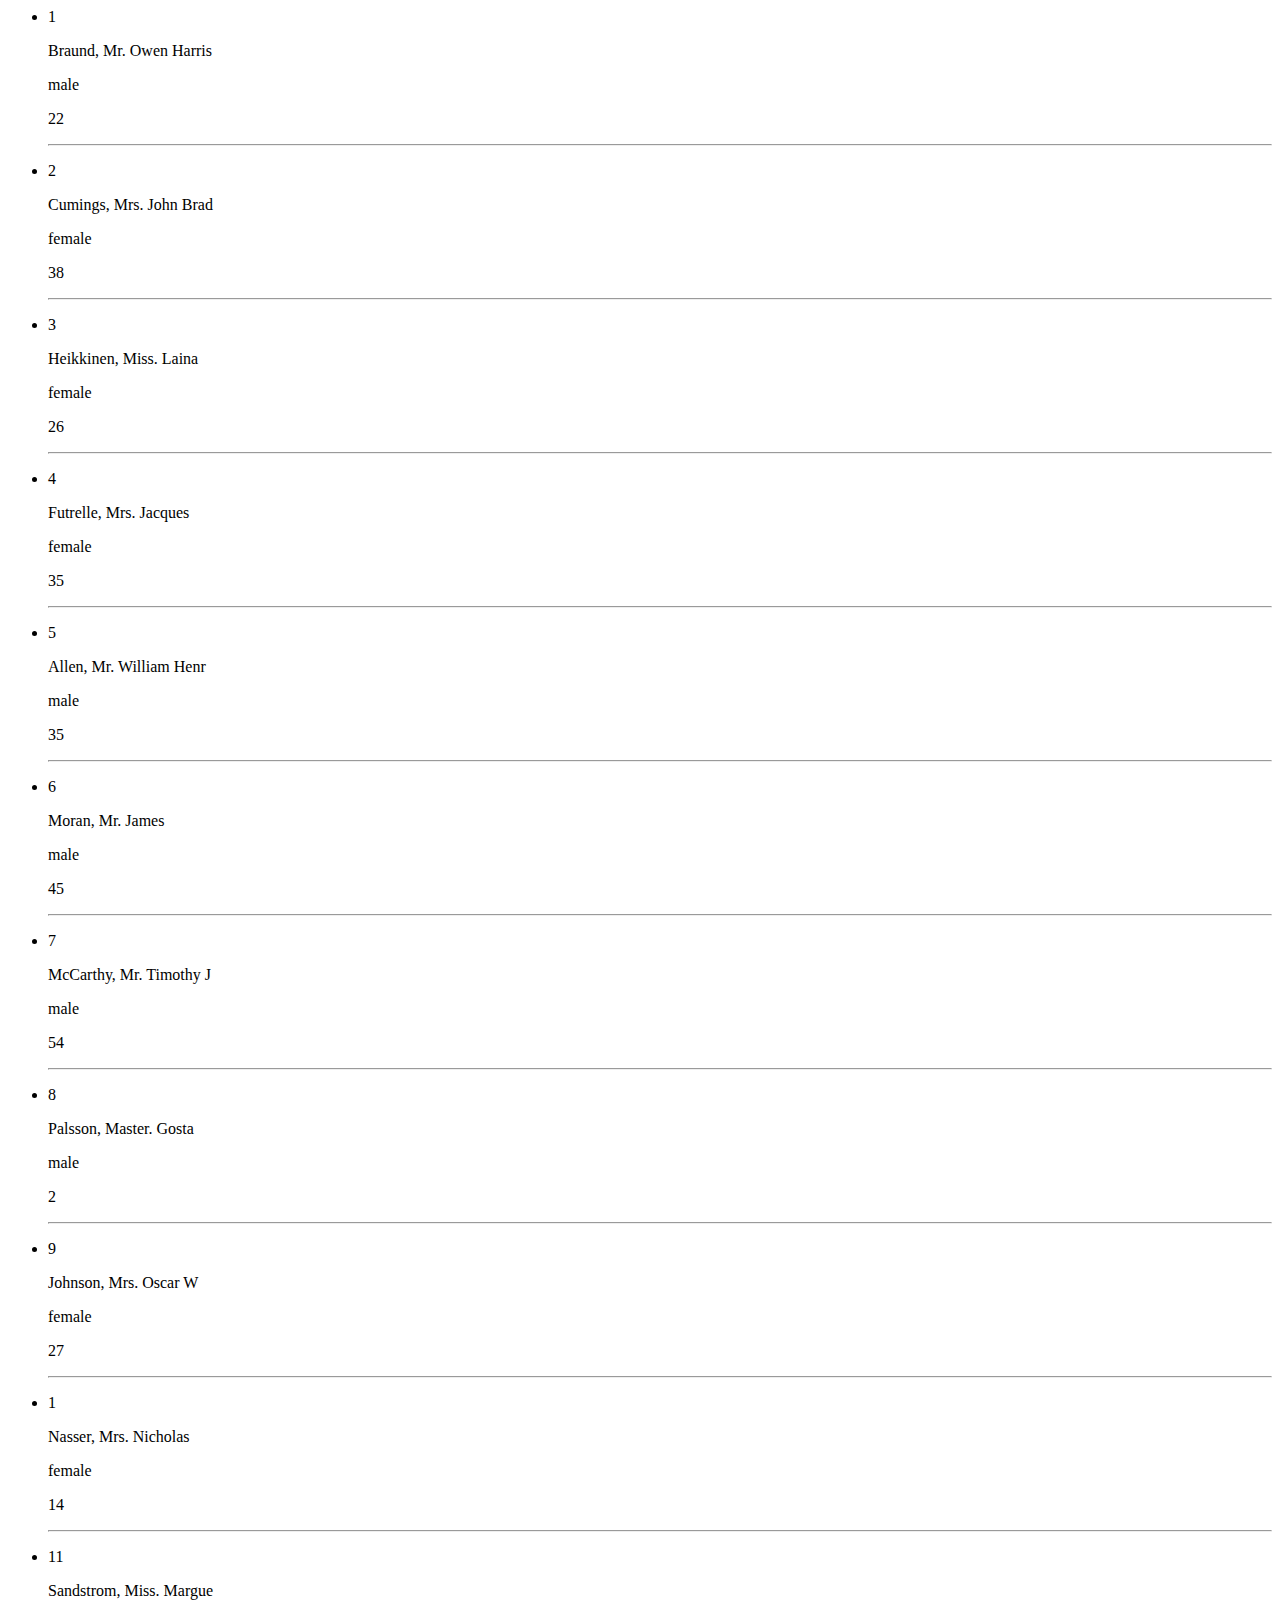
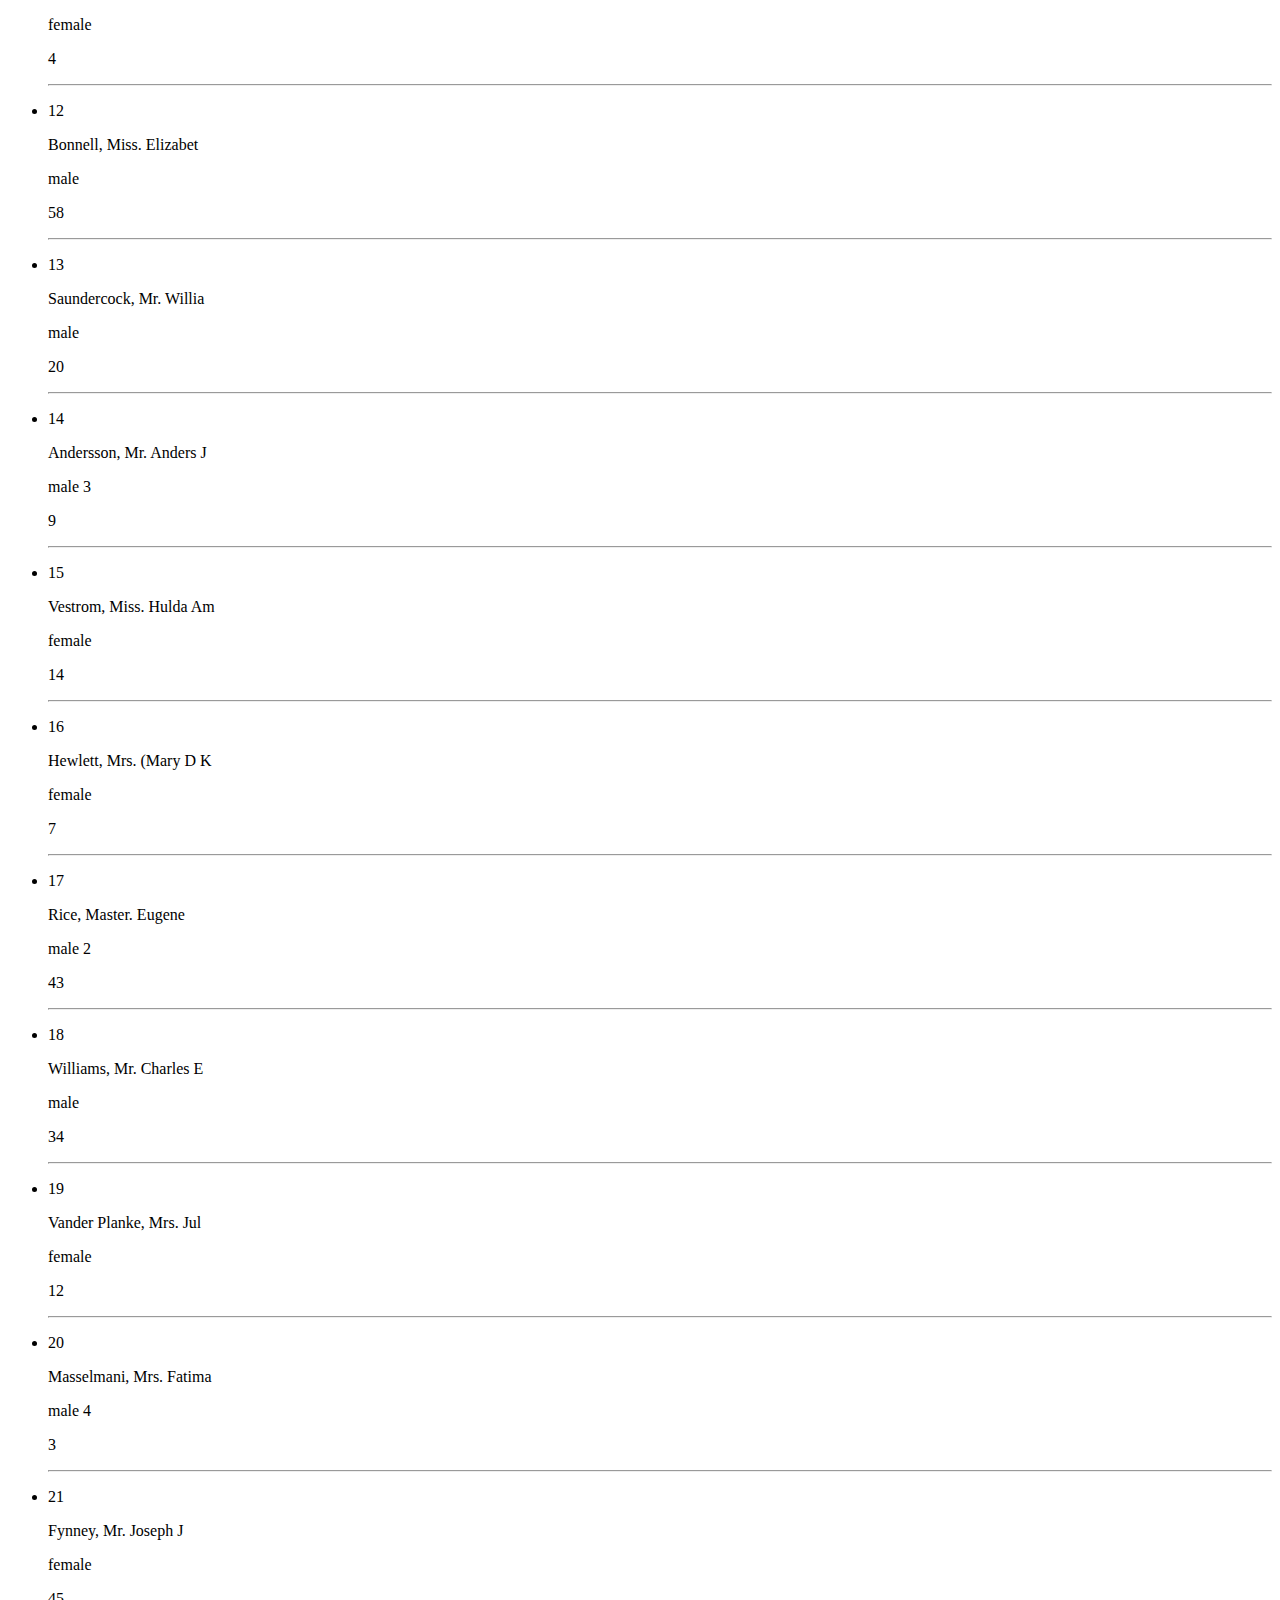
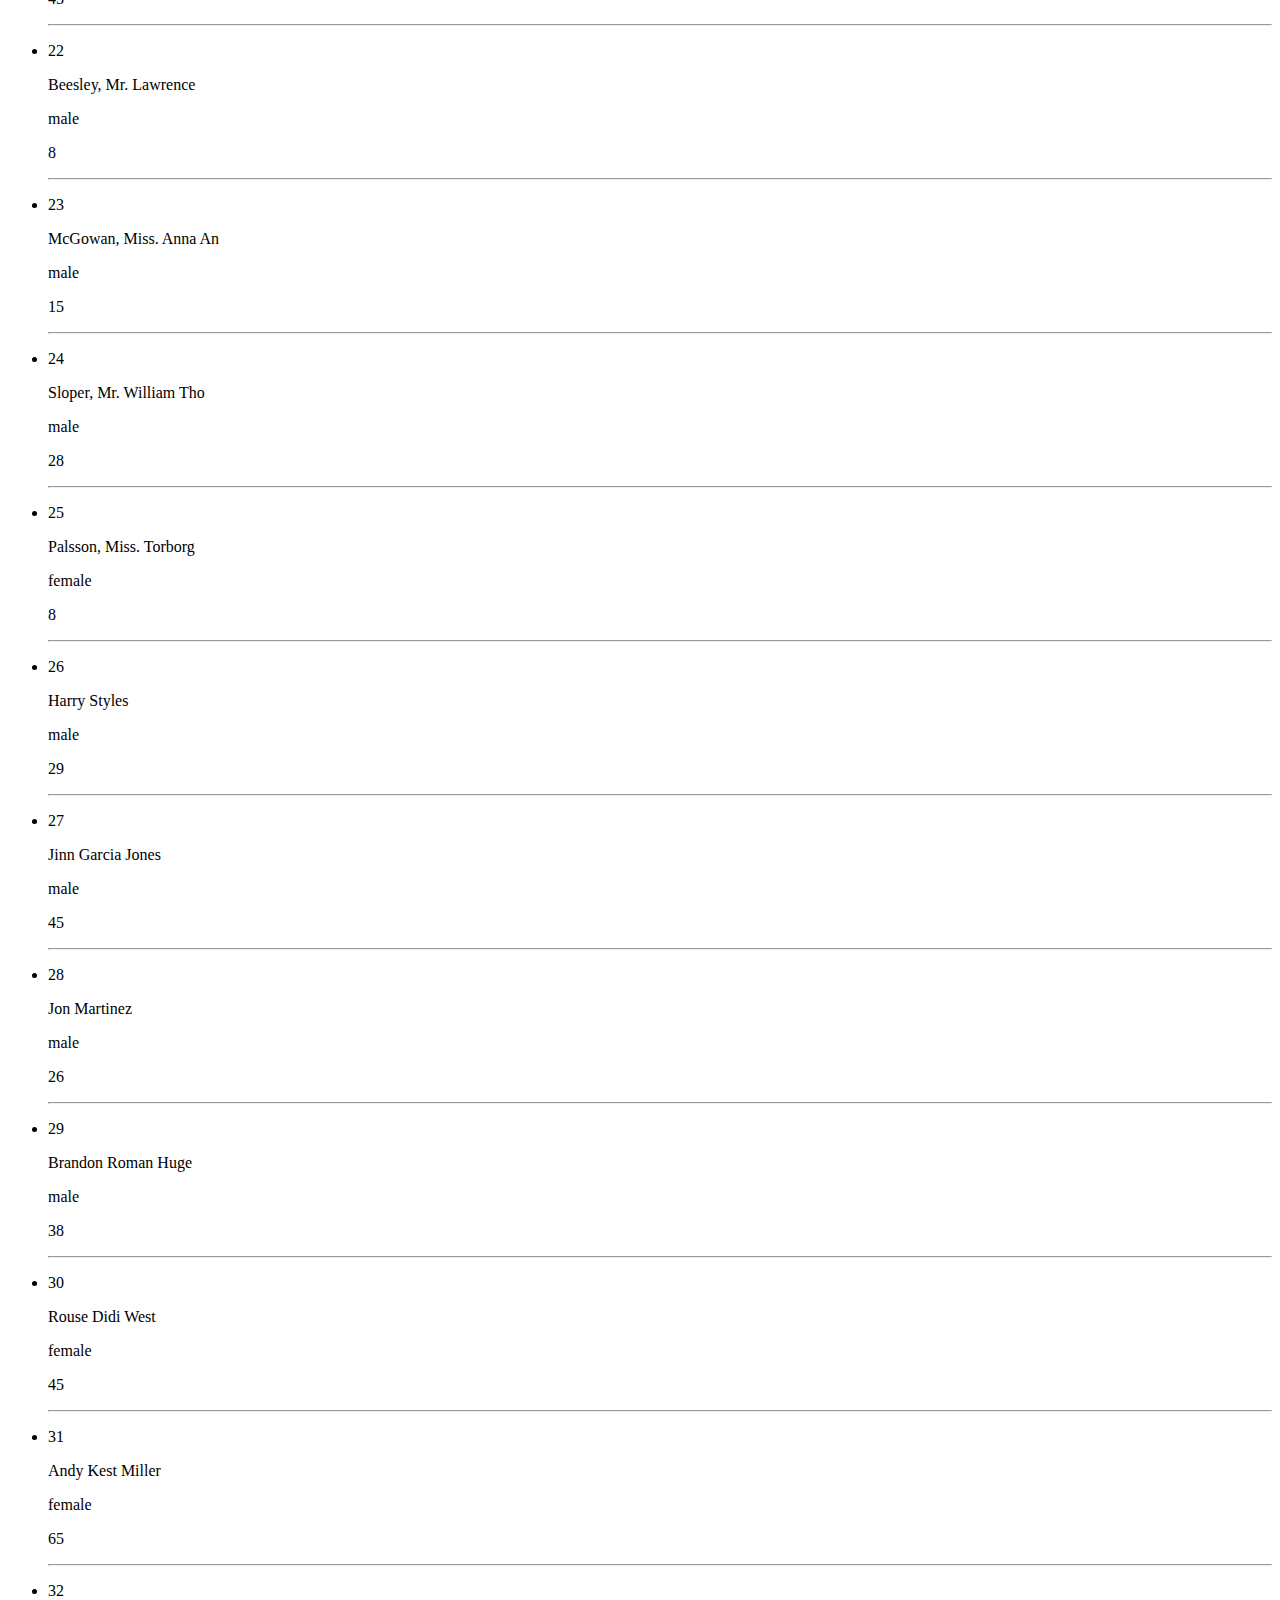
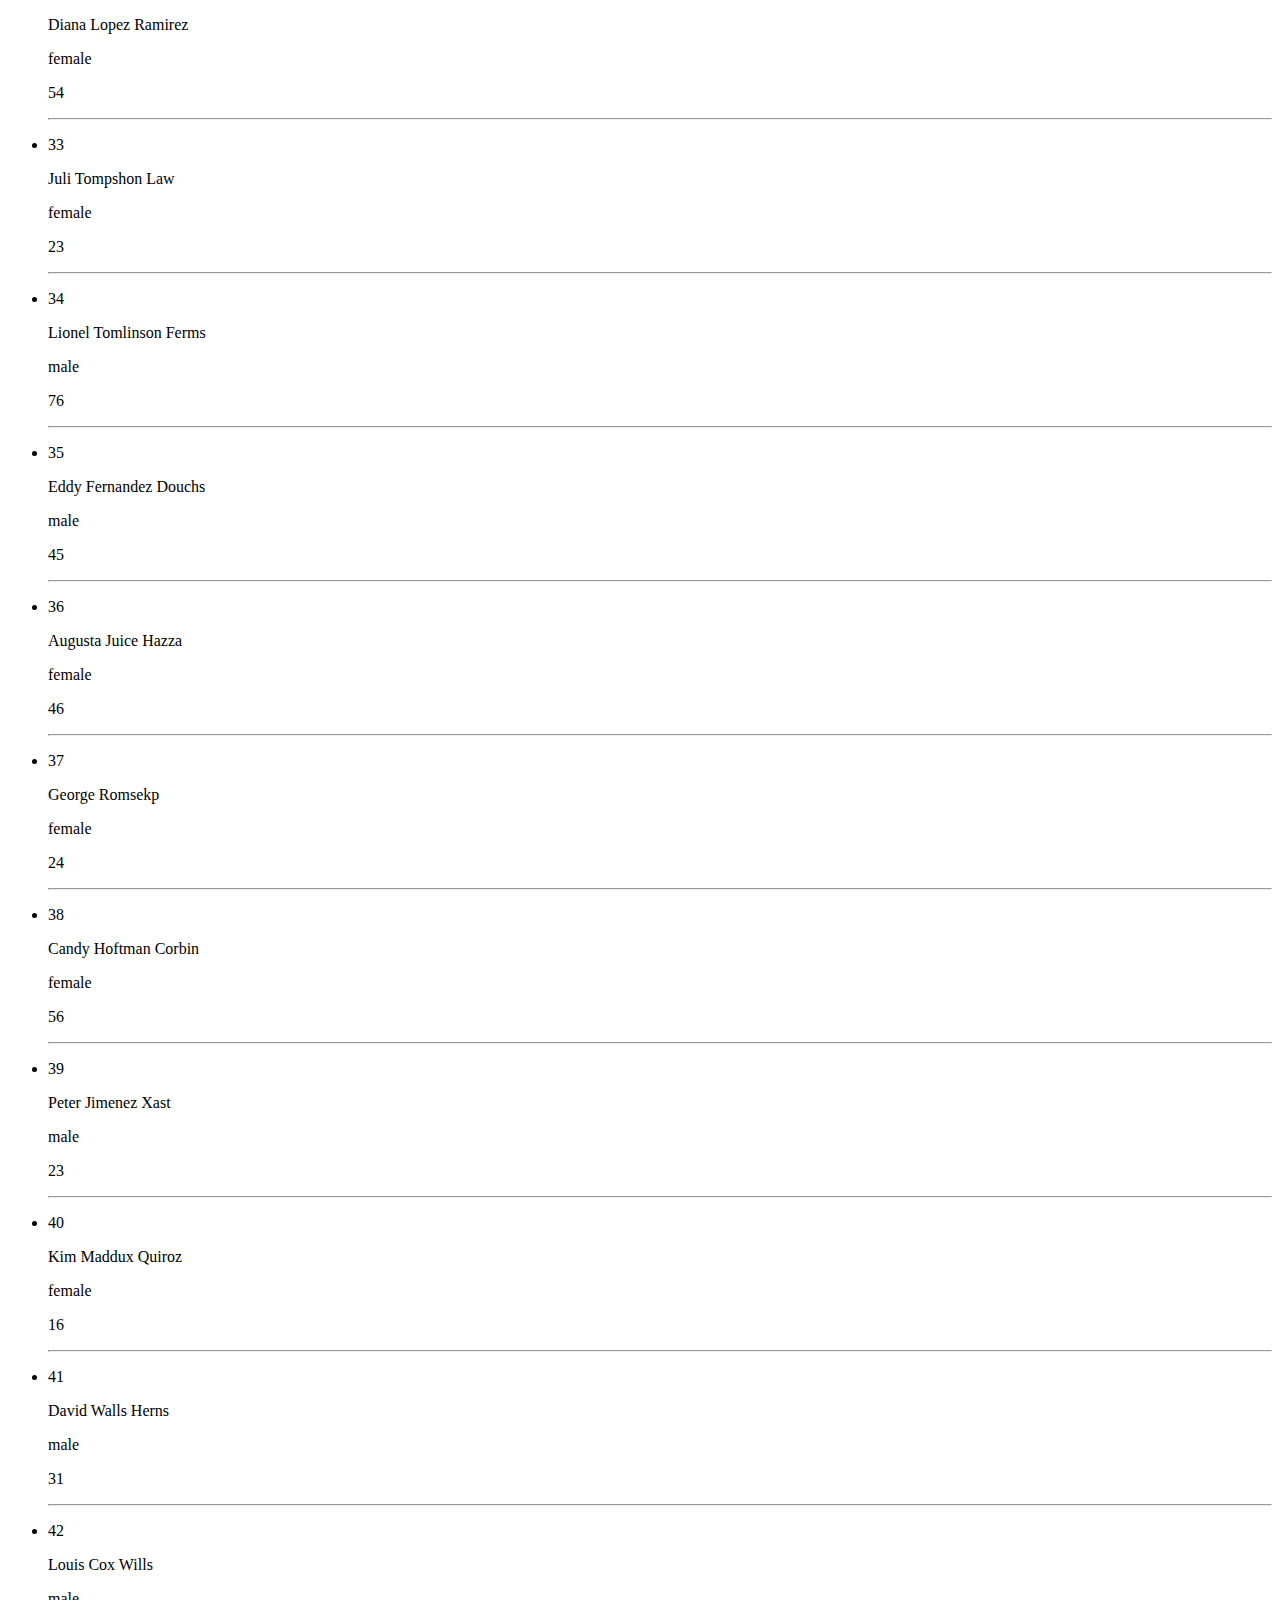
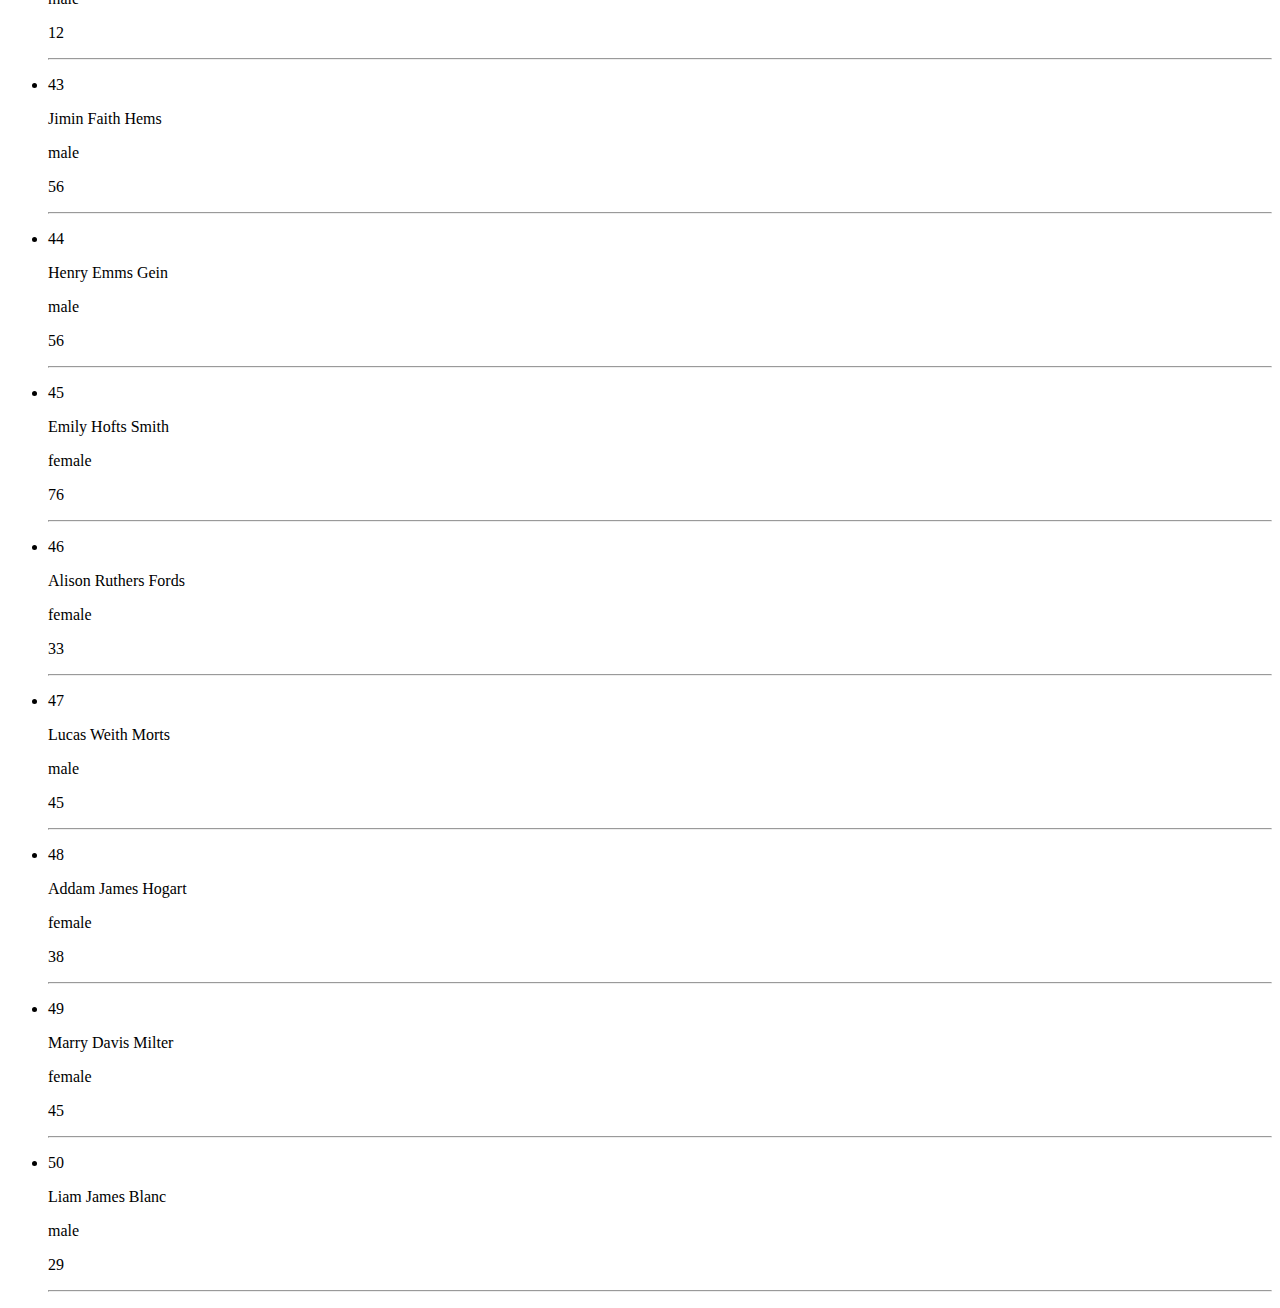
<file: ajax.html>
<html lang="es">
<head>
    <meta charset="UTF-8">
    <meta name="viewport" content="width=device-width, initial-scale=1.0">
    <title>Fetch</title>
    <link rel="stylesheet" href="css/styledom.css">
    <script defer src="js/ajax.js"></script>
<body>
    <ul id="lista"></ul>
</body>

</html>
</file>
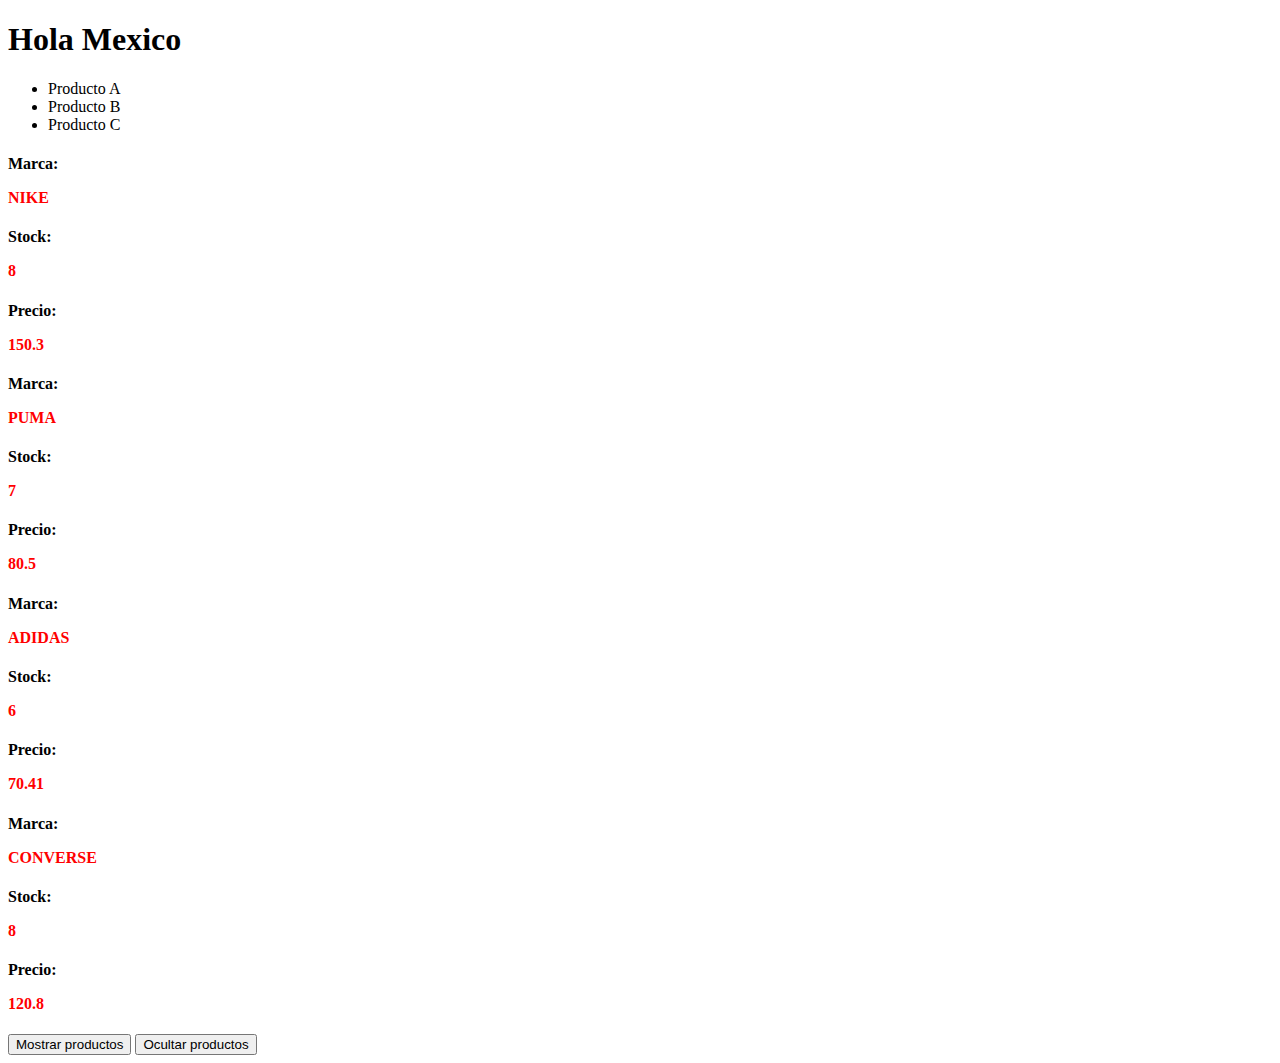
<file: dom.html>
<!DOCTYPE html>
<html lang="es">
<head>
    <meta charset="UTF-8">
    <meta name="viewport" content="width=device-width, initial-scale=1.0">
    <title>DOM</title>
    <link rel="stylesheet" href="css/styledom.css">
    <script defer src="js/dom.js"></script>
<body>
    <h1 id="saludo">Hola Mundo</h1>
    <p id="lista"></p>
    <p id="contenedor-productos"></p>
    <button>Mostrar productos</button>
    <button>Ocultar productos</button>
</body>

</html>
</file>
<file: css/styledom.css>
p .producto-agregado{
    color: red;
}
</file>
